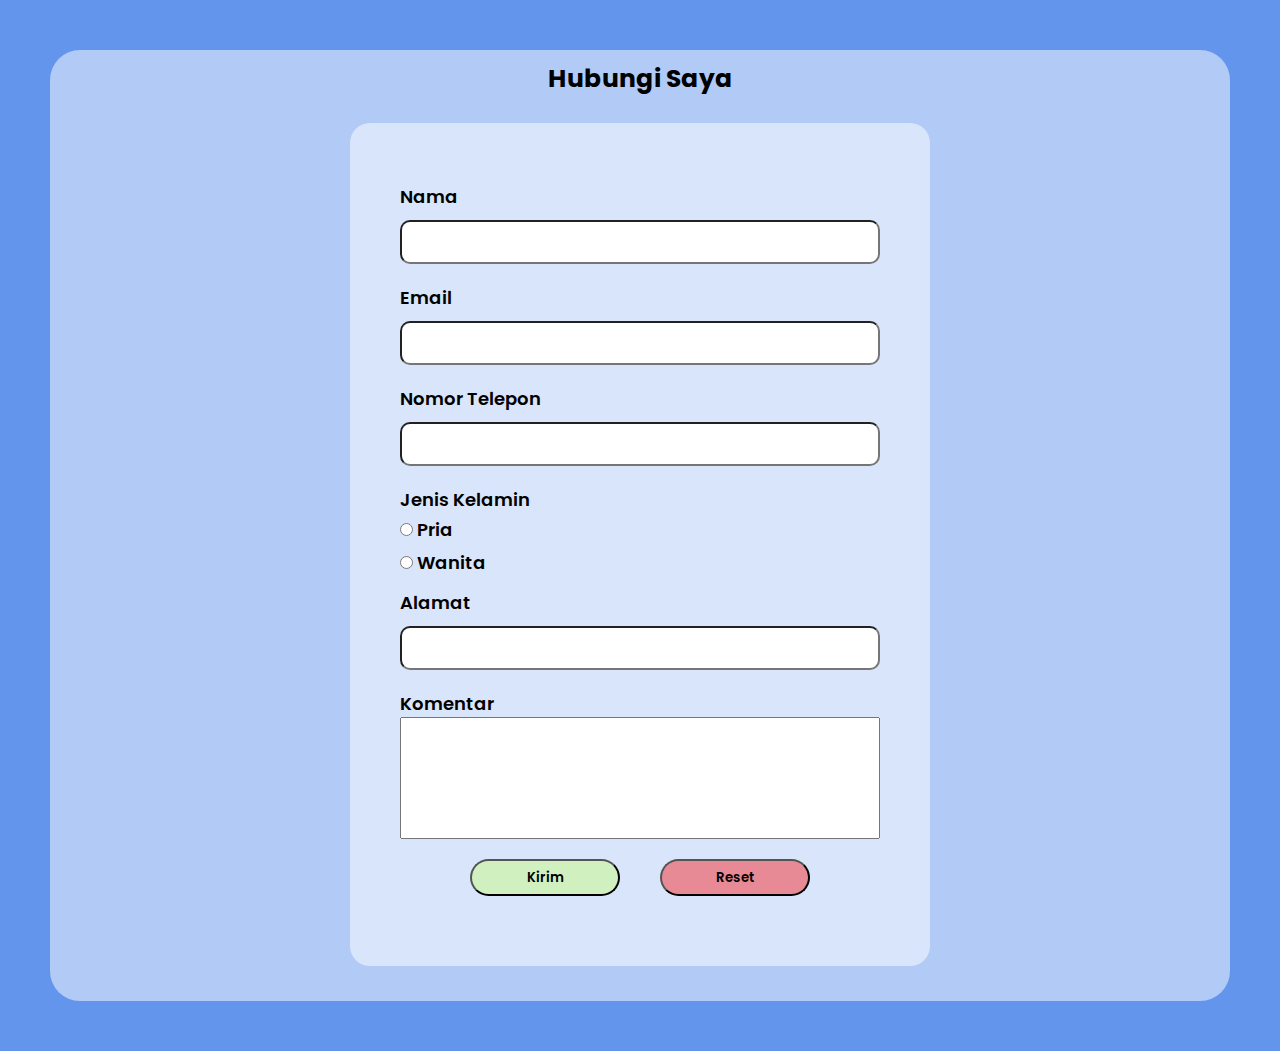
<file: kontak.html>
<!DOCTYPE html>
<html lang="en">
<head>
    <meta charset="UTF-8">
    <meta name="viewport" content="width=device-width, initial-scale=1.0">
    <title>Talitha Nur Sabia</title>
    <link rel="preconnect" href="https://fonts.googleapis.com">
    <link rel="preconnect" href="https://fonts.gstatic.com" crossorigin>
    <link href="https://fonts.googleapis.com/css2?family=Poppins:ital,wght@0,100;0,200;0,300;0,400;0,500;0,600;0,700;0,800;0,900;1,100;1,200;1,300;1,400;1,500;1,600;1,700;1,800;1,900&display=swap" rel="stylesheet">
    <link rel="stylesheet" href="https://cdnjs.cloudflare.com/ajax/libs/font-awesome/6.0.0-beta3/css/all.min.css" integrity="sha512-Fo3rlrZj/k7ujTnHg4CGR2D7kSs0v4LLanw2qksYuRlEzO+tcaEPQogQ0KaoGN26/zrn20ImR1DfuLWnOo7aBA==" crossorigin="anonymous" referrerpolicy="no-referrer" />        
    <link rel="stylesheet" href="style.css">
</head>
<body>
    <section class="content-wrapper">
        <div class="form-container">
            <div class="form-title">Hubungi Saya</div><br>
            <div class="form">
                <form class="form-content">
                    <label for="nama">Nama</label>
                    <input type="text" id="nama" name="nama" required>

                    <label for="email">Email</label>
                    <input type="email" id="email" name="email" required>

                    <label for="notelp">Nomor Telepon</label>
                    <input type="tel" name="notelp" id="notelp">

                    <label for="gender">Jenis Kelamin</label>
                    <div class="gender">
                        <input type="radio" name="gender" id="pria" value="Pria">
                        <label for="pria">Pria</label>
                        <br>
                        <input type="radio" name="gender" id="wanita" value="Wanita">
                        <label for="wanita">Wanita</label>
                    </div>

                    <label for="alamat">Alamat</label>
                    <input type="text" id="alamat" name="alamat">

                    <label for="komentar">Komentar</label>
                    <textarea name="komentar" id="komentar" style="resize: none; height: 100px; padding: 10px;"></textarea>

                    <div style="display: flex; margin: auto;">
                        <button type="submit" style="width: 150px; border-radius: 20px; background-color: #d0f0c0; padding: 0.5em; margin: 1.5em; font-weight: 600;">Kirim</button>
                        <button type="reset" style="width: 150px; border-radius: 20px; background-color: rgba(255, 0, 0, 0.4); padding: 0.5em; margin: 1.5em; font-weight: 600;">Reset</button>
                    </div>
                </form>
            </div>
        </div> <br>
    </section>
</body>
</html>
</file>
<file: style.css>
* {
    margin: 0;
    padding: 0;
    font-family: Poppins;
}

body {
    background-color: cornflowerblue;
}

a {
    text-decoration: none;
    color: black;
}

.content-wrapper {
    height: 100%;
    margin: 50px;
    padding: 10px;
    background-color: rgb(255 255 255 / 50%);
    border-radius: 30px;
    box-sizing: border-box;
}

.img-content {
    display: flex;
    justify-content: center;
}

#img-hero {
    margin: 50px;
    margin-bottom: 5px !important;
    margin-top: 15px !important;
    border: 2px solid black;
    border-radius: 100%;
    width: 200px;
    height: 350px
}

#name {
    display: flex;
    justify-content: center;
    font-weight: 700;
}

.wrapper {
    border-radius: 20px;
    margin: 40px;
    padding: 40px;
    box-shadow: 5px 7px;
}

.wrapper:hover {
    transition: ease-in-out;
    transition-duration: 0.4s;
    scale: 1.02;
}

.content-title {
    font-weight: 700;
    margin-bottom: 10px;
}

.desc-content {
    text-align: justify;
}

#deskripsi {
    background-color: rgb(255 0 255/50%);
}

#pendidikan {
    background-color: rgba(255, 165, 0, 0.5);
}

#kerja {
    background-color: rgba(220, 220, 230, 0.9);
}

#kepanitiaan {
    background-color: rgba(255, 182, 193, 0.8);
}

#galeri {
    background-color: rgba(255, 255, 0, 0.5);
}

#contact {
    background-color: rgba(169, 169, 169, 0.5);
}

.gallery {
    display: grid;
    grid-template-columns: repeat(auto-fill, minmax(200px, 1fr));
    gap: 15px;
    padding: 20px;
}

.gallery-item {
    position: relative;
    overflow: hidden;
    border-radius: 8px;
    aspect-ratio: 16 / 9;
    background-color: #ccc;
}

.gallery-item img {
    width: 100%;
    height: 100%;
    object-fit: cover;
    transition: transform 0.3s ease-in-out;
}

.gallery-item:hover img {
    transform: scale(1.1);
}

.gallery-item:after {
    content: "";
    display: block;
    padding-bottom: 100%;
}

#contact-button {
    text-align: center;
    background-color: rgba(178, 225, 211, 1);
    padding: 1em;
    border-radius: 25px;
}

#contact-button:hover {
    background-color: rgba(128, 193, 169, 1);
}

.contact-card-container {
    display: flex;
    flex-direction: row;
    margin: 1em;
    justify-items: center;
    justify-content: space-evenly;
    flex-grow: 1;
}

.contact-card-item {
    border-radius: 20px;
}

.contact-card-item:hover {
    background-color: rgba(128, 193, 169, 1);
}

.contact-card-content {
    padding: 1em;
}

.form-title {
    text-align: center;
    font-weight: 700;
    font-size: 25px;
}

.form {
    background-color: rgba(255, 255, 255, 0.5);
    display: flex;
    flex-direction: column;
    border-radius: 20px;
    width: 50%;
    margin: auto;
}

.form-content {
    display: flex;
    flex-direction: column;
    padding: 2.5em;
    margin: 10px;
}

label {
    font-size: 18px;
    font-weight: 600;
    margin-top: 10px;
}

input {
    margin: 10px 0 10px 0;
    padding: 10px;
    border-radius: 10px;
}
</file>
